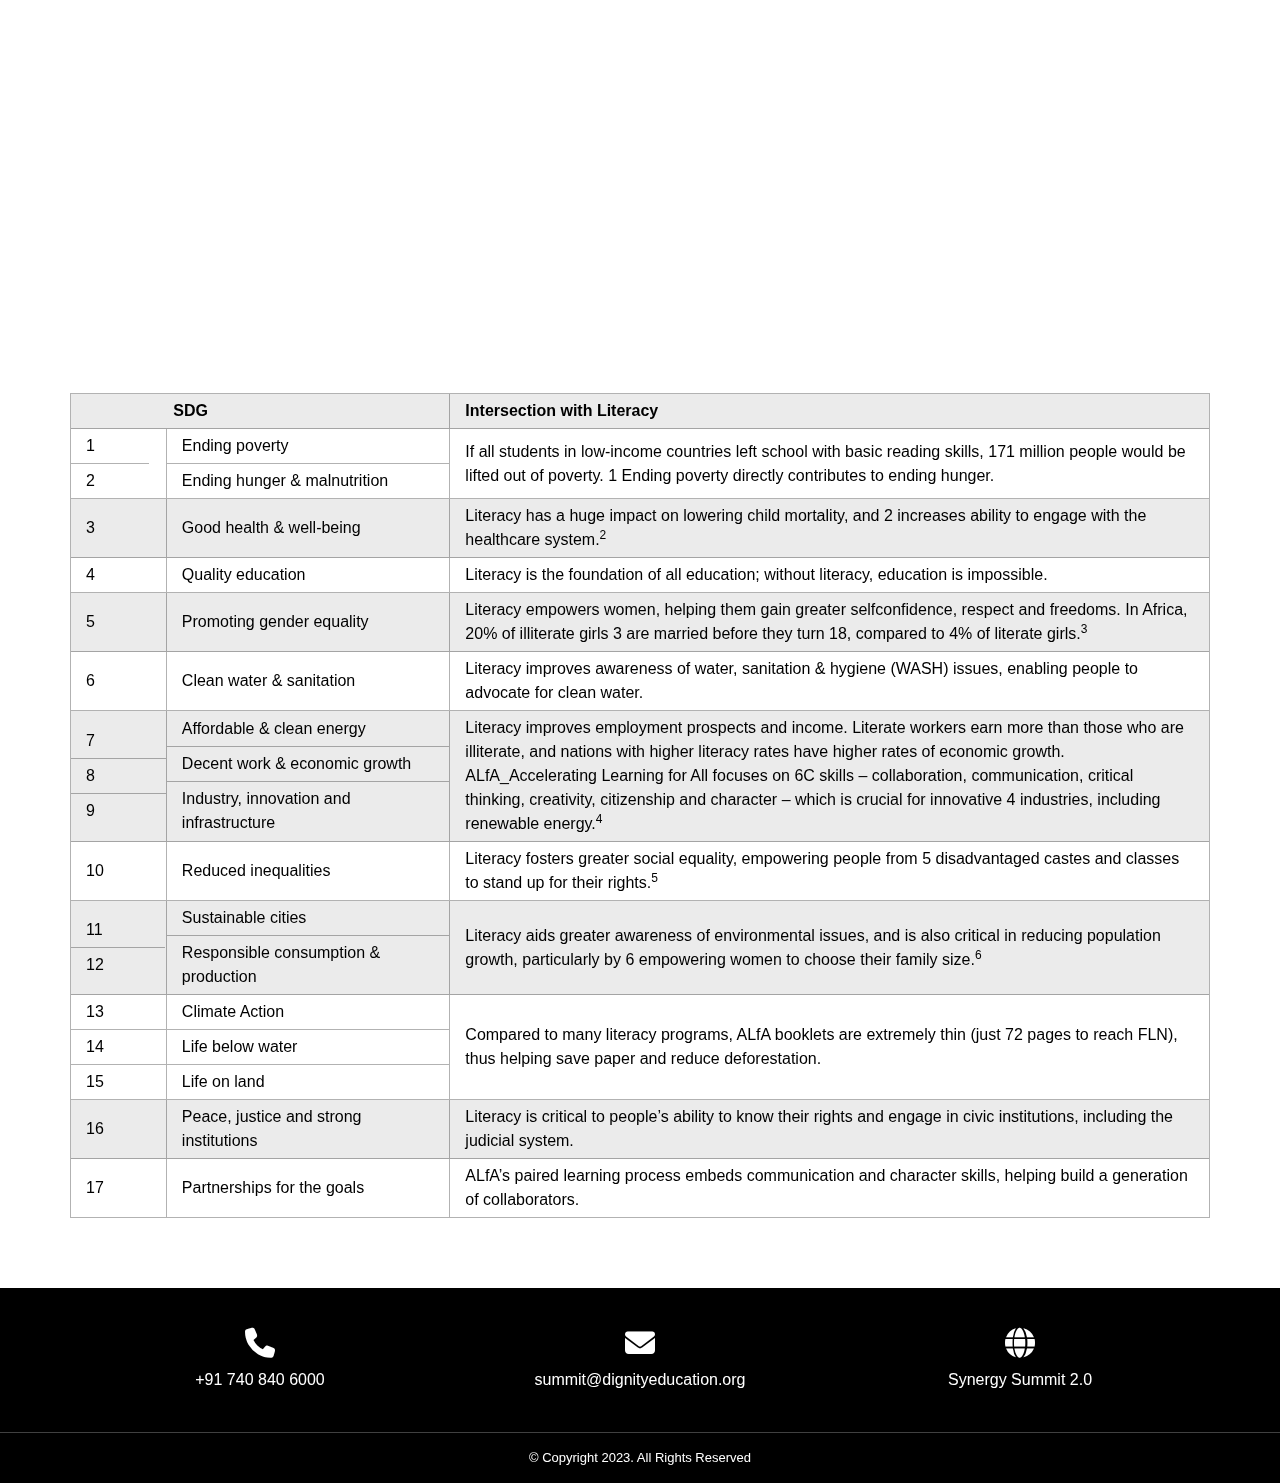
<file: sdgs.html>
<!DOCTYPE html>
<html lang="en">

<head>
    <meta charset="UTF-8">
    <meta name="viewport" content="width=device-width, initial-scale=1.0">
    <title>Synergy Summit 3.0 | ACCELERATING FLN : Making India 100% NIPUN Before the Deadline of 2026/27</title>
    <link rel="stylesheet" href="vendor/css/bootstrap.min.css" />
    <link rel="stylesheet" href="vendor/css/owl.carousel.min.css" />
    <link rel="stylesheet" href="vendor/css/owl.theme.default.css">
    <link rel="icon" href="images/favicon.png" type="image/x-icon">
    <link rel="stylesheet" href="css/style.css" />
    <link rel="stylesheet" href="vendor/css/jquery-ui.min.css">
    <link rel="stylesheet" href="vendor/css/jquery-ui.theme.min.css">
    <link rel="stylesheet" href="https://cdnjs.cloudflare.com/ajax/libs/font-awesome/6.4.2/css/all.min.css" />
</head>

<body>

    <header>
        <nav id="navbar_top" class="navbar navbar-expand-lg">
            <div class="container">
                <a class="navbar-brand" href="index.html">
                    <img src="images/synergy-logo.png" alt="" class="img-fluid">
                </a>
                <button class="navbar-toggler" type="button" data-bs-toggle="collapse" data-bs-target="#main_nav"
                    aria-expanded="false" aria-label="Toggle navigation">
                    <i class="fa-solid fa-bars"></i>
                </button>
                <div class="collapse navbar-collapse" id="main_nav">


                    <ul class="navbar-nav ms-auto">
                        <li class="nav-item">
                            <a href="#about" class="nav-link">About</a>
                        </li>
                        <li class="nav-item"><a class="nav-link" href="#threads">Threads</a></li>
                        <li class="nav-item"><a class="nav-link" href="#program">Program Structure</a></li>
                        <li class="nav-item"><a class="nav-link" href="#past-speakers">Past Speakers</a>
                        </li>
                        <li class="nav-item"><a class="nav-link" href="#committee">Committee</a></li>
                        <li class="nav-item dropdown">
                            <a class="nav-link dropdown-toggle" href="#" id="navbarDropdown" role="button" data-bs-toggle="dropdown" aria-expanded="false">
                                Past Summits
                            </a>
                            <ul class="dropdown-menu" aria-labelledby="navbarDropdown">
                              <li>
                                <a class="dropdown-item" href="Synergy-Summit-1.0" target="_blank">Synergy Summit 1.0 <span>(2022)</span></a>
                              </li>
                              <li>
                                <a class="dropdown-item" href="Synergy-Summit-2.0" target="_blank">Synergy Summit 2.0 <span>(2023)</span></a>
                              </li>
                            </ul>
                          </li>
                        <li class="nav-item"><a class="nav-link global-btn-one" href="https://dignityeducation.org/synergysummit/Register.aspx"
                                target="_blank">
                                register now
                            </a></li>
                    </ul>

                </div>
            </div>
        </nav>
    </header>
   <main>
    <section class="pageBanner">
        <div class="container">
            <h1 class="text-center">Literacy: Foundation for Achieving SDG<span class="text-lowercase">s</span></h1>
        </div>
    </section>
    <div class="about p-top">
        <div class="container sdg-table">
            <div class="row">
                <div class="col-1"></div>
                <div class="col-3" style="border-left: none;"><strong>SDG</strong></div>
                <div class="col-8"><strong>Intersection with Literacy</strong></div>
            </div>
            <div class="row">
                <div class="col-1">
                    <div class="row">
                        <div class="col-12">1</div>
                        <div class="col-12">2</div>
                    </div>
                </div>
                <div class="col-3">
                    <div class="row">
                        <div class="col-12">Ending poverty</div>
                        <div class="col-12">Ending hunger &amp;
                            malnutrition</div>
                    </div>
                </div>
                <div class="col-8">If all students in low-income countries left school with basic reading skills, 171 million people would be lifted out of poverty. 1 Ending poverty directly contributes to ending hunger.</div>
            </div>
            <div class="row">
                <div class="col-1">
                    <div class="row">
                        <div class="col-12">3</div>
                    </div>
                </div>
                <div class="col-3">
                    <div class="row">
                        <div class="col-12">Good health &amp;
                            well-being</div>
                    </div>
                </div>
                <div class="col-8">Literacy has a huge impact on lowering child mortality, and
                    2
                    increases ability to engage with the healthcare system.<sup>2</sup></div>
            </div>
            <div class="row">
                <div class="col-1">
                    <div class="row">
                        <div class="col-12">4</div>
                    </div>
                </div>
                <div class="col-3">
                    <div class="row">
                        <div class="col-12">Quality education</div>
                    </div>
                </div>
                <div class="col-8">Literacy is the foundation of all education; without literacy,
                    education is impossible.</div>
            </div>
            <div class="row">
                <div class="col-1">
                    <div class="row">
                        <div class="col-12">5</div>
                    </div>
                </div>
                <div class="col-3">
                    <div class="row">
                        <div class="col-12">Promoting gender
                            equality
                            </div>
                    </div>
                </div>
                <div class="col-8">Literacy empowers women, helping them gain greater selfconfidence, respect and freedoms. In Africa, 20% of illiterate girls
                    3 are married before they turn 18, compared to 4% of literate girls.<sup>3</sup></div>
            </div>
            <div class="row">
                <div class="col-1">
                    <div class="row">
                        <div class="col-12">6</div>
                    </div>
                </div>
                <div class="col-3">
                    <div class="row">
                        <div class="col-12">Clean water &amp;
                            sanitation</div>
                    </div>
                </div>
                <div class="col-8">Literacy improves awareness of water, sanitation &amp; hygiene
                    (WASH) issues, enabling people to advocate for clean water.</div>
            </div>
            <div class="row">
                <div class="col-1">
                    <div class="row">
                        <div class="col-12">7</div>
                        <div class="col-12">8</div>
                        <div class="col-12">9</div>
                    </div>
                </div>
                <div class="col-3">
                    <div class="row">
                        <div class="col-12">Affordable &amp; clean
                            energy</div>
                        <div class="col-12">Decent work &amp;
                            economic growth</div>
                            <div class="col-12">Industry, innovation
                                and infrastructure</div>
                    </div>
                </div>
                <div class="col-8">Literacy improves employment prospects and income. Literate
                    workers earn more than those who are illiterate, and nations with
                    higher literacy rates have higher rates of economic growth.
                    ALfA_Accelerating Learning for All focuses on 6C skills –
                    collaboration, communication, critical thinking, creativity,
                    citizenship and character – which is crucial for innovative
                    4
                    industries, including renewable energy.<sup>4</sup></div>
            </div>
            <div class="row">
                <div class="col-1">
                    <div class="row">
                        <div class="col-12">10</div>
                    </div>
                </div>
                <div class="col-3">
                    <div class="row">
                        <div class="col-12">Reduced
                            inequalities</div>
                    </div>
                </div>
                <div class="col-8">Literacy fosters greater social equality, empowering people from
                    5 disadvantaged castes and classes to stand up for their rights.<sup>5</sup></div>
            </div>
            <div class="row">
                <div class="col-1">
                    <div class="row">
                        <div class="col-12">11</div>
                        <div class="col-12">12</div>
                    </div>
                </div>
                <div class="col-3">
                    <div class="row">
                        <div class="col-12">Sustainable cities</div>
                        <div class="col-12">Responsible
                            consumption &amp;
                            production</div>
                    </div>
                </div>
                <div class="col-8">Literacy aids greater awareness of environmental issues, and is
                    also critical in reducing population growth, particularly by
                    6
                    empowering women to choose their family size.<sup>6</sup></div>
            </div>
            <div class="row">
                <div class="col-1">
                    <div class="row">
                        <div class="col-12">13</div>
                        <div class="col-12">14</div>
                        <div class="col-12">15</div>
                    </div>
                </div>
                <div class="col-3">
                    <div class="row">
                        <div class="col-12">Climate Action</div>
                        <div class="col-12">Life below water</div>
                            <div class="col-12">Life on land</div>
                    </div>
                </div>
                <div class="col-8">Compared to many literacy programs, ALfA booklets are extremely
                    thin (just 72 pages to reach FLN), thus helping save paper and
                    reduce deforestation.</div>
            </div>
            <div class="row">
                <div class="col-1">
                    <div class="row">
                        <div class="col-12">16</div>
                    </div>
                </div>
                <div class="col-3">
                    <div class="row">
                        <div class="col-12">Peace, justice and
                            strong institutions</div>
                    </div>
                </div>
                <div class="col-8">Literacy is critical to people’s ability to know their rights and
                    engage in civic institutions, including the judicial system.</div>
            </div>
            <div class="row">
                <div class="col-1">
                    <div class="row">
                        <div class="col-12">17</div>
                    </div>
                </div>
                <div class="col-3">
                    <div class="row">
                        <div class="col-12">Partnerships for
                            the goals</div>
                    </div>
                </div>
                <div class="col-8">ALfA’s paired learning process embeds communication and
                    character skills, helping build a generation of collaborators.</div>
            </div>
        </div>
    </div>
   </main>
    <footer class="mt-top">
        <div class="container">
            <div class="row">
                <div class="col-md-4">
                    <div class="footer-widgets">
                        <p><i class="fa-solid fa-phone"></i> <a href="tel:+91 740 840 6000">+91 740 840 6000</a></p>
                    </div>
                </div>
                <div class="col-md-4">
                    <div class="footer-widgets">
                        <p><i class="fa-solid fa-envelope"></i> <a href="mailto:summit@dignityeducation.org">summit@dignityeducation.org</a></p>
                    </div>
                </div>
                <div class="col-md-4">
                    <div class="footer-widgets">
                        <p><i class="fa-solid fa-globe"></i> <a href="https://dignityeducation.org/synergysummit/" target="_blank">Synergy Summit 2.0</a></p>
                    </div>
                </div>
            </div>
        </div>
    </footer>
    <div class="copyright">
        <div class="container">
            <p class="text-white">© Copyright 2023. All Rights Reserved</p>
        </div>
    </div>

    <script src="vendor/js/jquery.min.js"></script>
    <script src="vendor/js/bootstrap.bundle.min.js"></script>
    <script src="vendor/js/owl.carousel.min.js"></script>
    <script src="vendor/js/jquery-ui.min.js"></script>
    <script src="js/main.js"></script>
</body>

</html>
</file>
<file: css/style.css>
@keyframes ripple {
  0% {
    transform: scale(1); }
  75% {
    transform: scale(1.45);
    opacity: 1; }
  100% {
    transform: scale(1.75);
    opacity: 0; } }

@keyframes bounce {
  20%, 53%, 80%, 0%, 100% {
    animation-timing-function: cubic-bezier(0.215, 0.61, 0.355, 1);
    transform: translate3d(0, 0, 0); }
  40%, 43% {
    animation-timing-function: cubic-bezier(0.755, 0.05, 0.855, 0.06);
    transform: translate3d(0, -30px, 0); }
  70% {
    animation-timing-function: cubic-bezier(0.755, 0.05, 0.855, 0.06);
    transform: translate3d(0, -15px, 0); }
  90% {
    transform: translate3d(0, -4px, 0); } }

@keyframes btnbounce {
  0%, 20%, 50%, 80%, 100% {
    transform: translateY(0); }
  40% {
    transform: translateY(-10px); }
  60% {
    transform: translateY(-5px); } }

* {
  margin: 0;
  padding: 0;
  box-sizing: border-box; }

html {
  font-size: 62.5%; }

html, body {
  scroll-behavior: smooth; }

a {
  text-decoration: none; }

ul {
  list-style: none;
  margin-left: 0;
  padding-bottom: 0; }

@font-face {
  font-family: 'Exo Bold';
  src: url("../fonts/exo/Exo-ExtraBold.ttf") format("truetype");
  /* Add more src lines for different file formats if necessary */
  font-weight: normal;
  font-style: normal; }

@font-face {
  font-family: 'Exo Regular';
  src: url("../fonts/exo/Exo-Regular.ttf") format("truetype");
  /* Add more src lines for different file formats if necessary */
  font-weight: normal;
  font-style: normal; }

@font-face {
  font-family: 'Exo Thin';
  src: url("../fonts/exo/Exo-Thin.ttf") format("truetype");
  /* Add more src lines for different file formats if necessary */
  font-weight: normal;
  font-style: normal; }

body {
  font-family: 'Poppins', sans-serif;
  font-weight: 500;
  font-size: 16px;
  color: #000; }
  @media only screen and (max-width: 992px) {
    body {
      font-size: 14px; } }

h1,
h2,
h3,
h4,
h5,
h6 {
  font-family: "Exo Bold", sans-serif; }

.heading-hero-primary {
  font-size: 85px;
  color: #ffffff;
  line-height: 1.35; }
  @media screen and (min-width: 1399.9px) {
    .heading-hero-primary {
      font-size: 67px; } }
  @media screen and (min-width: 992.1px) and (max-width: 1199.9px) {
    .heading-hero-primary {
      font-size: 48px; } }
  @media only screen and (max-width: 992px) {
    .heading-hero-primary {
      font-size: 36px; } }
  @media only screen and (max-width: 768px) {
    .heading-hero-primary {
      font-size: 36px;
      text-align: center;
      display: inline-block;
      margin-left: auto;
      margin-right: auto; } }
  @media only screen and (max-width: 575px) {
    .heading-hero-primary {
      font-size: 36px; } }
  @media screen and (max-width: 300px) {
    .heading-hero-primary {
      font-size: 26px; } }

.heading-hero-secondary {
  font-size: 48px;
  text-transform: uppercase;
  color: #ffffff; }
  .heading-hero-secondary small {
    font-family: "Exo Thin", sans-serif;
    font-size: 55%;
    letter-spacing: 1px; }
  @media only screen and (max-width: 992px) {
    .heading-hero-secondary {
      font-size: 36px; } }
  @media only screen and (max-width: 768px) {
    .heading-hero-secondary {
      font-size: 30px; } }
  @media only screen and (max-width: 575px) {
    .heading-hero-secondary {
      font-size: 24px; } }

.heading-hero-tertiary {
  font-size: 28px;
  font-weight: 700;
  stroke: #000;
  text-shadow: 0px 0px 10px rgba(0, 0, 0, 0.3);
  color: #ffffff;
  display: inline-block;
  line-height: 0.85; }
  .heading-hero-tertiary small {
    font-family: "Exo Thin", sans-serif;
    font-size: 55%;
    letter-spacing: 1px; }
  @media only screen and (max-width: 992px) {
    .heading-hero-tertiary {
      font-size: 36px; } }
  @media only screen and (max-width: 768px) {
    .heading-hero-tertiary {
      font-size: 30px; } }
  @media only screen and (max-width: 575px) {
    .heading-hero-tertiary {
      font-size: 24px; } }

.heading-primary {
  line-height: 1.25em;
  text-align: center;
  margin-bottom: 50px;
  text-transform: uppercase;
  font-size: 60px;
  font-weight: 700;
  color: #000; }
  @media only screen and (max-width: 992px) {
    .heading-primary {
      margin-bottom: 40px;
      font-size: 36px; } }
  @media only screen and (max-width: 768px) {
    .heading-primary {
      margin-bottom: 30px;
      font-size: 30px; } }
  @media only screen and (max-width: 575px) {
    .heading-primary {
      margin-bottom: 30px;
      font-size: 24px; } }

.heading-secondary {
  line-height: 1.25em;
  margin-bottom: 0;
  font-size: 18px;
  font-weight: 600;
  color: rgba(0, 0, 0, 0.7); }

.heading-tertiary {
  line-height: 1.25em;
  margin-bottom: 20px;
  text-transform: capitalize;
  font-size: 20px;
  font-weight: 700;
  color: #19649c; }
  @media only screen and (max-width: 992px) {
    .heading-tertiary {
      margin-bottom: 20px;
      font-size: 20px; } }
  @media only screen and (max-width: 768px) {
    .heading-tertiary {
      margin-bottom: 20px;
      font-size: 20px; } }
  @media only screen and (max-width: 575px) {
    .heading-tertiary {
      margin-bottom: 20px;
      font-size: 18px; } }

.content-para p,
.content-para li {
  font-size: 16px;
  line-height: 30px;
  font-weight: normal; }
  .content-para p:last-child,
  .content-para li:last-child {
    margin-bottom: 0; }
  @media only screen and (max-width: 992px) {
    .content-para p,
    .content-para li {
      font-size: 14px;
      line-height: 1.7; } }

.mb-bottom {
  margin-bottom: 7rem; }
  @media only screen and (max-width: 992px) {
    .mb-bottom {
      margin-bottom: 5rem; } }
  @media only screen and (max-width: 768px) {
    .mb-bottom {
      margin-bottom: 3rem; } }

.mt-top {
  margin-top: 7rem; }
  @media only screen and (max-width: 992px) {
    .mt-top {
      margin-top: 5rem; } }
  @media only screen and (max-width: 768px) {
    .mt-top {
      margin-top: 3rem; } }

.p-bottom {
  padding-bottom: 7rem; }
  @media only screen and (max-width: 992px) {
    .p-bottom {
      padding-bottom: 5rem; } }
  @media only screen and (max-width: 768px) {
    .p-bottom {
      padding-bottom: 3rem; } }

.p-top {
  padding-top: 7rem; }
  @media only screen and (max-width: 992px) {
    .p-top {
      padding-top: 5rem; } }
  @media only screen and (max-width: 768px) {
    .p-top {
      padding-top: 3rem; } }

.space-one {
  height: 40px; }

.space-two {
  height: 70px; }
  @media only screen and (max-width: 992px) {
    .space-two {
      height: 50px; } }
  @media only screen and (max-width: 768px) {
    .space-two {
      height: 40px; } }

@media screen and (max-width: 575px) {
  .primary-list {
    padding: 0;
    margin-left: 4rem; } }

.primary-list li {
  position: relative; }
  .primary-list li:not(:last-child) {
    padding-bottom: 1rem; }
  .primary-list li:before {
    content: "";
    background-image: url("../images/primary-list-01.png");
    background-size: cover;
    position: absolute;
    top: 15px;
    left: -30px;
    width: 20px;
    height: 20px;
    transform: translateY(-50%); }

.inner-hero-section {
  position: relative;
  min-height: 500px;
  display: flex;
  align-items: center;
  justify-content: center;
  background-size: cover;
  background-position: 100% 36%;
  background-repeat: no-repeat; }
  .inner-hero-section.result {
    background-position: 100% 24%; }
  .inner-hero-section::before {
    content: "";
    background: #000;
    opacity: 0;
    position: absolute;
    top: 0;
    left: 0;
    width: 100%;
    height: 100%;
    transition: all 0.5s; }
  .inner-hero-section:hover::before {
    opacity: 0; }
  .inner-hero-section .container {
    position: relative; }

.inner-hero-section-two {
  position: relative;
  background-size: cover;
  background-position: top;
  background-repeat: no-repeat; }
  .inner-hero-section-two::before {
    content: "";
    background: #000;
    opacity: 0.7;
    position: absolute;
    top: 0;
    left: 0;
    width: 100%;
    height: 100%; }
  .inner-hero-section-two .container {
    position: relative; }

.blockquote {
  padding: 1.5rem 3rem;
  font-size: 20px;
  border-radius: 0 0 0 0;
  border-left: 4px solid #ffffff;
  color: white;
  display: flex;
  flex-direction: column; }
  .blockquote em {
    font-size: 1.6rem;
    text-align: right; }
  .blockquote strong {
    display: block;
    margin-top: 2rem; }

.owl-nav {
  display: flex;
  justify-content: flex-end;
  gap: 5px; }
  .owl-nav button {
    background: #000 !important;
    height: 4.5rem;
    width: 4.5rem;
    transition: all 0.4s; }
    .owl-nav button:hover {
      background: black; }
    .owl-nav button i {
      color: white; }

.owl-dots .owl-dot span {
  background: rgba(252, 208, 0, 0.3) !important;
  margin: 5px 3px !important; }

.owl-dots .owl-dot.active span {
  background: #f2c800 !important; }

.cutsom-shape-one {
  transform: rotate(180deg);
  bottom: -1px;
  overflow: hidden;
  position: absolute;
  left: 0;
  width: 100%;
  line-height: 0;
  direction: ltr; }
  .cutsom-shape-one__fill {
    fill: #000;
    transform-origin: center;
    transform: rotateY(0deg); }
  .cutsom-shape-one svg {
    display: block;
    width: calc(100% + 1.3px);
    height: 134px;
    position: relative;
    left: 50%;
    transform: translateX(-50%);
    z-index: -1; }

.cutsom-shape-two {
  bottom: -1px;
  overflow: hidden;
  position: absolute;
  left: 0;
  width: 100%;
  line-height: 0;
  direction: ltr; }
  .cutsom-shape-two__fill {
    fill: #ffffff;
    transform-origin: center;
    transform: rotateY(0deg); }
  .cutsom-shape-two svg {
    display: block;
    width: calc(100% + 1.3px);
    position: relative;
    left: 50%;
    transform: translateX(-50%); }

.custom-shape-three {
  top: -1px;
  overflow: hidden;
  position: absolute;
  left: 0;
  width: 100%;
  line-height: 0;
  direction: ltr; }
  .custom-shape-three__fill {
    fill: #ffffff;
    transform-origin: center;
    transform: rotateY(0deg); }
  .custom-shape-three svg {
    display: block;
    width: calc(100% + 1.3px);
    position: relative;
    left: 50%;
    height: 152px;
    transform: translateX(-50%); }

.custom-shape-four {
  bottom: -1px;
  overflow: hidden;
  position: absolute;
  left: 0;
  width: 100%;
  line-height: 0;
  direction: ltr; }
  .custom-shape-four__fill {
    fill: #ffffff;
    transform-origin: center;
    transform: rotateY(0deg); }
  .custom-shape-four svg {
    display: block;
    width: calc(100% + 1.3px);
    position: relative;
    left: 50%;
    height: 79px;
    transform: translateX(-50%); }

.ring-border {
  margin: 7rem auto;
  background: #fff;
  height: 5px;
  width: 75%;
  position: relative; }
  .ring-border::before, .ring-border::after {
    content: "";
    background: transparent;
    border: 5px solid white;
    width: 2rem;
    height: 2rem;
    border-radius: 100%;
    position: absolute;
    top: 50%;
    transform: translateY(-50%); }
  .ring-border::before {
    left: -2rem; }
  .ring-border::after {
    right: -2rem; }

.global-btn-one {
  font-size: 17px;
  padding: 10px 24px !important;
  line-height: 1;
  text-transform: capitalize;
  border: 1.9px solid #fcd000;
  color: #fcd000;
  transition: 0.4s ease; }
  .global-btn-one:hover {
    color: #000;
    background: #fcd000 !important; }

.global-btn-two {
  font-size: 17px;
  padding: 10px 24px;
  line-height: 1;
  text-transform: capitalize;
  border: 1.9px solid #fcd000 !important;
  background: #fcd000;
  color: #000;
  transition: 0.4s ease; }
  .global-btn-two:hover {
    color: #fcd000;
    background: transparent;
    border-color: #fcd000 !important; }

.global-btn-three {
  font-size: 17px;
  padding: 10px 24px;
  line-height: 1;
  text-transform: capitalize;
  border: 1.9px solid #000 !important;
  background: transparent;
  color: #000;
  transition: 0.4s ease;
  display: block;
  margin: auto;
  width: fit-content; }
  .global-btn-three:hover {
    color: #000;
    background: #fcd000;
    border-color: #fcd000 !important; }

.global-btn-five {
  font-size: 17px;
  padding: 10px 24px;
  line-height: 1;
  text-transform: capitalize;
  border: 1.9px solid #ffffff !important;
  background: transparent;
  color: #ffffff;
  transition: 0.4s ease; }
  .global-btn-five:hover {
    color: #000;
    background: #ffffff;
    border-color: #ffffff !important; }

footer {
  background: #000;
  padding: 4rem 0;
  position: relative; }
  @media only screen and (max-width: 768px) {
    footer .row {
      row-gap: 1.5rem; } }
  footer::before {
    content: "";
    background-image: url(../images/footer-09.png);
    mix-blend-mode: overlay;
    position: absolute;
    left: 0;
    top: 0;
    width: 100%;
    height: 100%;
    background-size: cover;
    background-repeat: no-repeat;
    opacity: 0.09; }
  footer .container {
    position: relative; }
    footer .container .footer-widgets p {
      text-align: center;
      margin-bottom: 0;
      color: #ffffff; }
      footer .container .footer-widgets p i {
        display: block;
        font-size: 3rem;
        margin-bottom: 1rem; }
      footer .container .footer-widgets p a {
        color: #ffffff;
        transition: 0.4s ease; }
        footer .container .footer-widgets p a:hover {
          color: rgba(255, 255, 255, 0.7); }

.copyright {
  background: #000;
  border-top: 1px solid rgba(255, 255, 255, 0.25); }
  .copyright p {
    text-align: center;
    margin-bottom: 0;
    padding: 15px;
    font-size: 13px;
    font-weight: 400; }

.navbar {
  position: fixed;
  top: 0;
  background: transparent;
  width: 100%;
  left: 0;
  z-index: 9;
  opacity: 0;
  visibility: hidden;
  cursor: none; }
  @media screen and (max-width: 991.9px) {
    .navbar {
      position: fixed;
      z-index: 1050; }
      .navbar .navbar-collapse {
        position: fixed;
        top: 9rem;
        background: #000;
        height: calc(100vh);
        box-shadow: rgba(0, 0, 0, 0.25) 0px 25px 50px -12px;
        width: 28rem;
        transform: translateX(-100%);
        left: 0;
        padding: 20px;
        overflow: hidden; } }
    @media screen and (max-width: 991.9px) and (max-width: 29rem) {
      .navbar .navbar-collapse {
        width: 80%; } }
  @media screen and (max-width: 991.9px) {
        .navbar .navbar-collapse.show {
          transform: translateX(0); }
        .navbar .navbar-collapse .navbar-nav {
          overflow: auto;
          height: 100%; } }
  .navbar .navbar-toggler {
    padding: 0;
    border: none; }
  .navbar .navbar-brand img {
    width: 15rem;
    margin: 5px 0; }
  .navbar i.fa-solid.fa-bars {
    font-size: 2rem;
    color: #ffffff; }
  .navbar .navbar-toggler:focus {
    border: none !important;
    box-shadow: none; }
  .navbar .navbar-nav .nav-item:not(:last-child) {
    padding-right: 2rem;
    margin-top: 0.5rem; }
    @media screen and (max-width: 991.9px) {
      .navbar .navbar-nav .nav-item:not(:last-child) {
        border-bottom: 1px solid rgba(255, 255, 255, 0.5);
        margin-bottom: 1rem;
        padding-bottom: 1rem; } }
  .navbar .navbar-nav .nav-item a {
    font-weight: 500;
    color: #ffffff;
    font-size: 15px; }
  .navbar .navbar-nav .nav-item .global-btn-one:hover {
    color: black !important;
    background-color: #fcd000 !important;
    border-color: #fcd000; }
  .navbar.fixed-top {
    top: -40px;
    transform: translateY(40px);
    transition: transform .3s;
    background: #000;
    position: fixed !important;
    opacity: 1;
    visibility: visible;
    cursor: auto; }
    .navbar.fixed-top .nav-link {
      color: #ffffff !important; }
  @media screen and (min-width: 991.9px) {
    .navbar a.navbar-brand.for-mobile {
      display: none; } }

ul.dropdown-menu {
  background: #000;
  border-top: 4px solid #fff;
  top: calc(100% + 1rem) !important; }
  ul.dropdown-menu li {
    padding: 1rem 0; }
    ul.dropdown-menu li a:hover, ul.dropdown-menu li a:focus {
      background: black; }
    ul.dropdown-menu li span {
      font-weight: 300;
      font-size: 12px; }
    ul.dropdown-menu li:not(:last-child) {
      border-bottom: 1px solid rgba(255, 255, 255, 0.25); }

.hero-section {
  min-height: 77.6rem;
  background-image: url(../images/cover-landing.jpg);
  position: relative;
  background-size: cover;
  background-repeat: no-repeat;
  background-position: center center; }
  .hero-section::before {
    content: "";
    background-image: linear-gradient(90deg, #000000 0%, #00000075 69%);
    opacity: 0.76;
    position: absolute;
    top: 0;
    left: 0;
    width: 100%;
    height: 100%; }
  .hero-section .hero-link-wrapper {
    margin-top: 3rem;
    display: flex;
    align-items: center;
    gap: 0.8rem; }
    @media only screen and (max-width: 575px) {
      .hero-section .hero-link-wrapper {
        flex-direction: column;
        gap: 1.5rem; } }
    .hero-section .hero-link-wrapper .global-btn-two {
      animation: btnbounce 2s infinite; }
  .hero-section .container {
    position: relative; }
    .hero-section .container .hero-content {
      padding-top: 13rem; }
      @media only screen and (max-width: 575px) {
        .hero-section .container .hero-content {
          text-align: center; } }
      .hero-section .container .hero-content h6 {
        margin: 2rem 0 3rem 0;
        display: inline-block;
        color: #ffffff;
        font-size: 36px;
        font-family: "Exo Regular", sans-serif;
        border-top: 1px solid #ffffff;
        border-bottom: 1px solid #ffffff;
        padding: 8px 15px; }
        @media only screen and (max-width: 575px) {
          .hero-section .container .hero-content h6 {
            color: black;
            font-weight: 700;
            font-size: 16px;
            background: white;
            margin: 1rem 0 2rem; } }
      .hero-section .container .hero-content .hero-head-wrapper {
        display: block;
        background-image: linear-gradient(90deg, #38A1D6 70%, transparent 88%);
        padding: 20px 70px 15px 10px;
        position: relative; }
        @media only screen and (max-width: 575px) {
          .hero-section .container .hero-content .hero-head-wrapper {
            background-image: none;
            background: #38a1d6;
            padding: 15px; }
            .hero-section .container .hero-content .hero-head-wrapper::before {
              content: none !important; } }
        @media only screen and (min-width: 768.1px) {
          .hero-section .container .hero-content .hero-head-wrapper {
            width: 55rem; } }
        .hero-section .container .hero-content .hero-head-wrapper::before {
          content: "";
          background: #38A1D6;
          width: 100%;
          height: 100%;
          position: absolute;
          top: 0;
          left: -99%; }

.welcome-section {
  background: #000;
  position: relative; }
  .welcome-section .global-btn-one {
    color: white; }
    .welcome-section .global-btn-one:hover {
      color: black; }
  .welcome-section .sun-list {
    margin-top: 2rem; }
    .welcome-section .sun-list li {
      color: white;
      font-size: 14px;
      font-style: oblique;
      position: relative;
      text-align: center; }
      .welcome-section .sun-list li:not(:last-child) {
        padding-bottom: 6px; }
  @media only screen and (max-width: 992px) {
    .welcome-section .row {
      flex-direction: column-reverse; } }
  .welcome-section .link-wrapper {
    text-align: center;
    margin-top: 7rem; }
  .welcome-section table {
    border: 1px solid #ffffff;
    border-bottom: none;
    margin-top: 2rem; }
    @media only screen and (max-width: 992px) {
      .welcome-section table {
        margin-bottom: 2rem; } }
    .welcome-section table td {
      color: #ffffff !important;
      font-size: 12px; }
  @media only screen and (min-width: 992.1px) {
    .welcome-section .content-para {
      position: sticky;
      top: 10rem; } }
  @media screen and (max-width: 992px) and (min-width: 250px) {
    .welcome-section .img-wrapper {
      width: 24rem;
      margin: auto; } }
  .welcome-section .img-wrapper img {
    border-radius: 100%;
    border: 2px solid #fff;
    background: #fff;
    aspect-ratio: 1;
    object-fit: cover;
    object-position: 100% 2%; }

.about {
  position: relative; }
  .about .description {
    font-size: 16px;
    line-height: 30px;
    font-weight: normal; }
    .about .description:last-child {
      margin-bottom: 0; }
  .about .service-item {
    position: relative;
    padding-top: 40px; }
    .about .service-item::before {
      content: "";
      position: absolute;
      top: 0;
      left: 0;
      right: 0;
      height: 2px;
      background-image: linear-gradient(90deg, #38A1D6 7.5%, rgba(252, 208, 0, 0.1) 7.5%); }
    .about .service-item:hover h4 {
      color: #38A1D6; }
  .about .icon {
    width: 9rem;
    height: 9rem;
    position: relative;
    margin-right: 50px;
    line-height: 0;
    border-radius: 10px;
    flex-shrink: 0;
    z-index: 0; }
    .about .icon.sdg-5 {
      background: #ff6f63; }
      .about .icon.sdg-5::before {
        background: rgba(255, 111, 99, 0.3); }
    .about .icon.sdg-1 {
      background: #ff183c; }
      .about .icon.sdg-1::before {
        background: rgba(255, 24, 60, 0.3); }
    .about .icon.sdg-3 {
      background: #008325; }
      .about .icon.sdg-3::before {
        background: rgba(0, 131, 37, 0.3); }
    .about .icon.sdg-15 {
      background: #67c956; }
      .about .icon.sdg-15::before {
        background: rgba(103, 201, 86, 0.3); }
    .about .icon.sdg-16 {
      background: #1c74a8; }
      .about .icon.sdg-16::before {
        background: rgba(28, 116, 168, 0.3); }
    .about .icon.sdg-4 {
      background: #b90f1d; }
      .about .icon.sdg-4::before {
        background: rgba(185, 15, 29, 0.3); }
    .about .icon.sdg-9 {
      background: #ff4919; }
      .about .icon.sdg-9::before {
        background: rgba(255, 73, 25, 0.3); }
    .about .icon.sdg-11 {
      background: #ff730d; }
      .about .icon.sdg-11::before {
        background: rgba(255, 115, 13, 0.3); }
    .about .icon.sdg-17 {
      background: #176394; }
      .about .icon.sdg-17::before {
        background: rgba(23, 99, 148, 0.3); }
    .about .icon.sdg-10 {
      background: #eb0570; }
      .about .icon.sdg-10::before {
        background: rgba(235, 5, 112, 0.3); }
    .about .icon.sdg-16 {
      background: #1970a4; }
      .about .icon.sdg-16::before {
        background: rgba(25, 112, 164, 0.3); }
    .about .icon.sdg-6 {
      background: #00d7ed; }
      .about .icon.sdg-6::before {
        background: rgba(0, 215, 237, 0.3); }
    .about .icon::before {
      position: absolute;
      content: "";
      height: 30px;
      width: 30px;
      border-radius: 50px;
      z-index: 1;
      bottom: -15px;
      right: -15px;
      transition: 0.3s;
      mix-blend-mode: color-dodge; }
    .about .icon img {
      max-width: 100%;
      height: auto;
      aspect-ratio: 1;
      object-fit: contain;
      padding: 7px;
      object-position: center; }
  .about h4.title {
    font-weight: 700;
    margin-bottom: 15px;
    font-size: 18px;
    color: #38A1D6;
    transition: 0.4s ease; }
  .about .sdg-table {
    border: 1px solid rgba(0, 0, 0, 0.3); }
    .about .sdg-table > .row {
      border-bottom: 1px solid rgba(0, 0, 0, 0.3); }
      .about .sdg-table > .row:nth-child(odd) {
        background: rgba(0, 0, 0, 0.08); }
      .about .sdg-table > .row:last-child {
        border-bottom: none; }
      .about .sdg-table > .row .col-8 {
        padding: 5px 15px;
        place-content: space-evenly; }
        @media only screen and (max-width: 575px) {
          .about .sdg-table > .row .col-8 {
            width: 58.666667%;
            padding: 5px 8px; } }
      .about .sdg-table > .row .col-1 {
        display: flex;
        align-items: center; }
        @media only screen and (max-width: 575px) {
          .about .sdg-table > .row .col-1 {
            justify-content: center; } }
        .about .sdg-table > .row .col-1 .row .col-12 {
          padding: 5px 15px; }
          @media only screen and (max-width: 575px) {
            .about .sdg-table > .row .col-1 .row .col-12 {
              padding: 5px 8px; } }
          .about .sdg-table > .row .col-1 .row .col-12:not(:last-child) {
            border-bottom: 1px solid rgba(0, 0, 0, 0.3); }
      .about .sdg-table > .row .col-3 {
        display: flex;
        align-items: center;
        border-left: 1px solid rgba(0, 0, 0, 0.3);
        border-right: 1px solid rgba(0, 0, 0, 0.3); }
        @media only screen and (max-width: 575px) {
          .about .sdg-table > .row .col-3 {
            width: 33%; } }
        .about .sdg-table > .row .col-3 .row .col-12 {
          padding: 5px 15px; }
          @media only screen and (max-width: 575px) {
            .about .sdg-table > .row .col-3 .row .col-12 {
              padding: 5px 8px; } }
          .about .sdg-table > .row .col-3 .row .col-12:not(:last-child) {
            border-bottom: 1px solid rgba(0, 0, 0, 0.3); }
  .about .content-para {
    margin-bottom: 3rem;
    transition: 0.4s ease; }
    .about .content-para li::before {
      filter: brightness(0); }
  .about .sdg-link {
    color: #38A1D6;
    font-weight: 700;
    font-size: initial;
    transition: all 0.3s; }
    .about .sdg-link:hover {
      color: #fcd000; }

.threads-area {
  background: black;
  position: relative; }
  @media only screen and (min-width: 992.1px) {
    .threads-area .heading-primary {
      margin-bottom: 3rem; } }
  .threads-area .bouncing-ball {
    position: absolute;
    width: 7rem;
    height: 7rem;
    top: 4.523%;
    z-index: 4;
    right: 4%;
    animation: 8s cubic-bezier(0.895, 0.03, 0.685, 0.22) 0s infinite alternate none running bounce; }
    @media only screen and (max-width: 768px) {
      .threads-area .bouncing-ball {
        display: none; } }
  .threads-area .bouncing-ring {
    position: absolute;
    width: 7rem;
    height: 7rem;
    top: 10%;
    z-index: 4;
    right: 15%;
    animation: 11s cubic-bezier(0.895, 0.03, 0.685, 0.22) 0s infinite alternate none running bounce; }
    @media only screen and (max-width: 768px) {
      .threads-area .bouncing-ring {
        display: none; } }
  .threads-area .bouncing-triangle {
    position: absolute;
    width: 7rem;
    height: 7rem;
    top: 16%;
    z-index: 4;
    right: 5%;
    transform: translate3d(-18.325px, -4.559px, 0px) rotateX(32.121deg) rotateY(29.826deg) rotateZ(0deg) scaleX(1) scaleY(1) scaleZ(1) skew(23deg, 19deg); }
    @media only screen and (max-width: 768px) {
      .threads-area .bouncing-triangle {
        display: none; } }
  .threads-area * {
    color: white; }
  .threads-area .accordion ul {
    border-top: 1px solid white;
    padding-top: 2rem; }
  .threads-area .accordion .accordion-item {
    background: transparent; }
  .threads-area .accordion .accordion-button {
    background: transparent;
    line-height: 1.25em;
    margin-bottom: 20px;
    text-transform: capitalize;
    font-weight: 700;
    margin-bottom: 0;
    flex-direction: column;
    align-items: flex-start;
    font-size: 20px;
    padding: 20px 15px;
    position: relative; }
    @media only screen and (max-width: 992px) {
      .threads-area .accordion .accordion-button {
        font-size: 16px; } }
    .threads-area .accordion .accordion-button:not(.collapsed) {
      color: white;
      box-shadow: none !important; }
      .threads-area .accordion .accordion-button:not(.collapsed)::after {
        filter: brightness(50);
        position: absolute;
        right: 20px;
        top: 50%;
        transform: translateY(-50%) rotate(180deg); }
    .threads-area .accordion .accordion-button::after {
      filter: brightness(15);
      position: absolute;
      right: 20px;
      top: 50%;
      transform: translateY(-50%); }
    .threads-area .accordion .accordion-button span {
      display: block;
      font-size: 16px;
      font-family: 'Poppins', sans-serif;
      font-weight: 300;
      font-style: oblique;
      letter-spacing: 0.5px; }
      @media only screen and (max-width: 992px) {
        .threads-area .accordion .accordion-button span {
          font-size: 14px; } }
    .threads-area .accordion .accordion-button:focus {
      border: none;
      box-shadow: none; }
  .threads-area li::before {
    filter: brightness(1) invert(0.2); }

.synergy-awards {
  position: relative; }
  .synergy-awards li::before {
    filter: brightness(0) invert(0); }
  .synergy-awards .award-area {
    position: sticky;
    top: 10rem; }
  .synergy-awards .awards-pic {
    position: relative;
    margin-right: 1rem;
    margin-bottom: 4rem; }
    .synergy-awards .awards-pic .trophy {
      position: absolute;
      right: 0;
      bottom: 0;
      width: 15rem;
      background: white;
      border: 2px solid #38A1D6;
      padding: 20px; }
  .synergy-awards .real-ch-grid {
    display: grid;
    grid-template-columns: repeat(2, 1fr);
    gap: 1rem; }
    @media screen and (max-width: 1200px) and (min-width: 992px) {
      .synergy-awards .real-ch-grid {
        grid-template-columns: repeat(2, 1fr); } }
    @media screen and (max-width: 768px) and (min-width: 575px) {
      .synergy-awards .real-ch-grid {
        grid-template-columns: repeat(2, 1fr); } }
    @media screen and (max-width: 992px) {
      .synergy-awards .real-ch-grid {
        margin-bottom: 2rem; } }
    @media screen and (max-width: 575px) {
      .synergy-awards .real-ch-grid {
        grid-template-columns: repeat(1, 1fr); } }
    @media only screen and (min-width: 575.1px) {
      .synergy-awards .real-ch-grid .real-ch-grid-item:nth-child(2) {
        grid-column: span 2;
        grid-row: 2; } }
    .synergy-awards .real-ch-grid .real-box {
      background: #38A1D6;
      text-align: center;
      padding: 1rem 0;
      width: 100%; }
      .synergy-awards .real-ch-grid .real-box span {
        color: white;
        font-weight: 400;
        font-size: 14px; }
  .synergy-awards ul li:not(:last-child) {
    margin-bottom: 1rem; }

.csr-donor {
  padding: 7rem 0; }
  @media only screen and (max-width: 992px) {
    .csr-donor {
      padding: 5rem 0; } }
  @media only screen and (max-width: 768px) {
    .csr-donor {
      padding: 3rem 0; } }
  @media only screen and (min-width: 768.1px) {
    .csr-donor .sticky {
      position: sticky;
      top: 10rem; } }
  .csr-donor .row {
    row-gap: 1.5rem; }
  .csr-donor .img-wrapper {
    height: 100%; }
    @media only screen and (min-width: 992.1px) {
      .csr-donor .img-wrapper img {
        height: 32rem;
        width: 100%;
        object-fit: cover;
        object-position: top; } }
    @media screen and (min-width: 768px) and (max-width: 992px) {
      .csr-donor .img-wrapper img {
        height: 100%;
        object-fit: cover;
        object-position: center; } }
  .csr-donor .donor-cards {
    border: 1px solid rgba(56, 161, 214, 0.3);
    box-shadow: rgba(0, 0, 0, 0.1) 0px 4px 12px;
    border-radius: 1rem;
    height: 212px;
    margin-bottom: 2rem; }
    .csr-donor .donor-cards .heading-tertiary {
      background: #38a1d6;
      font-size: 1.6rem;
      height: 4rem;
      display: grid;
      place-content: center;
      text-align: center;
      border-radius: 1rem 1rem 0 0;
      margin-bottom: 0; }
    .csr-donor .donor-cards .content-para {
      padding: 2rem 1.5rem;
      font-weight: 600; }

@media screen and (min-width: 768.1px) {
  .alfa-implementation .row.mobile {
    display: none; } }

@media screen and (max-width: 768px) {
  .alfa-implementation .row.desktop {
    display: none; } }

.alfa-implementation ul.nav-pills {
  flex-direction: column; }
  .alfa-implementation ul.nav-pills .nav-item:not(:last-child) {
    border-bottom: 1px solid #ffffff; }
  .alfa-implementation ul.nav-pills .nav-item:first-child .nav-link {
    border-radius: 1rem 1rem 0 0; }
  .alfa-implementation ul.nav-pills .nav-item:last-child .nav-link {
    border-radius: 0 0 1rem 1rem; }
  .alfa-implementation ul.nav-pills .nav-link {
    text-align: left;
    width: 100%;
    background: #38A1D6;
    color: #ffffff;
    padding: 14.5px 10px; }
    .alfa-implementation ul.nav-pills .nav-link p {
      margin-bottom: 0; }
      .alfa-implementation ul.nav-pills .nav-link p strong {
        font-size: 1.5rem;
        font-weight: normal; }
        @media screen and (max-width: 1200px) {
          .alfa-implementation ul.nav-pills .nav-link p strong {
            font-size: 1rem; } }
    .alfa-implementation ul.nav-pills .nav-link.active {
      background: #000; }

.alfa-implementation .partnerGrid {
  display: flex;
  flex-wrap: wrap;
  gap: 15px;
  justify-content: center; }
  @media screen and (min-width: 768.1px) and (max-width: 1199.9px) {
    .alfa-implementation .partnerGrid {
      grid-template-columns: repeat(1, 1fr); } }
  @media screen and (max-width: 768px) {
    .alfa-implementation .partnerGrid {
      grid-template-columns: repeat(3, 1fr);
      gap: 10px;
      display: grid; } }
  .alfa-implementation .partnerGrid .partnerGridItems {
    overflow: hidden;
    border: 3px solid #ffffff;
    outline: 3px solid #000;
    border-radius: 10px; }
    @media screen and (min-width: 768px) {
      .alfa-implementation .partnerGrid .partnerGridItems {
        position: relative;
        flex: 0 0 calc(33.33% - 10px);
        max-width: calc(33.33% - 10px); }
        .alfa-implementation .partnerGrid .partnerGridItems::before {
          content: "";
          background-image: radial-gradient(transparent, rgba(255, 255, 255, 0.25));
          position: absolute;
          top: 0;
          left: 0;
          width: 100%;
          opacity: 0;
          visibility: hidden;
          transition: 0.4s ease;
          height: 100%; } }
    @media screen and (max-width: 576px) {
      .alfa-implementation .partnerGrid .partnerGridItems {
        border: 1px solid #fff;
        outline: 2px solid #fcd000;
        border-radius: 5px; } }
    .alfa-implementation .partnerGrid .partnerGridItems:hover::before {
      opacity: 1;
      visibility: visible;
      z-index: 1; }
    .alfa-implementation .partnerGrid .partnerGridItems:hover img {
      transform: scale(1.2); }
    .alfa-implementation .partnerGrid .partnerGridItems img {
      transition: all 0.5s ease-in; }
      @media only screen and (min-width: 992.1px) {
        .alfa-implementation .partnerGrid .partnerGridItems img {
          object-fit: cover;
          object-position: top;
          height: 273px;
          width: 100%; } }

@media screen and (max-width: 768px) {
  .alfa-implementation .accordion-button {
    background-color: #38A1D6;
    background-repeat: no-repeat;
    background-size: cover;
    color: #ffffff;
    padding: 10px; }
    .alfa-implementation .accordion-button:focus, .alfa-implementation .accordion-button:focus-visible {
      box-shadow: none; }
    .alfa-implementation .accordion-button::after {
      filter: brightness(0) invert(8);
      transform: scale(0.7); }
    .alfa-implementation .accordion-button.accordion-button:not(.collapsed) {
      color: #ffffff !important;
      background-image: url(../images/bg/yellow-background.jpg); }
    .alfa-implementation .accordion-button p {
      margin: 0; } }

.fln-fair {
  background: black;
  position: relative; }
  .fln-fair table {
    background: transparent;
    margin-bottom: 3rem;
    border: 1px solid rgba(0, 0, 0, 0.25);
    border-bottom: none; }
    @media only screen and (min-width: 992.1px) {
      .fln-fair table {
        width: calc(100% - 40rem);
        margin-right: auto;
        margin-left: auto; } }
    .fln-fair table thead {
      background: #080808; }
    .fln-fair table td {
      transition: all 0.4s; }
      .fln-fair table td:hover {
        background-color: #080808; }
    .fln-fair table th,
    .fln-fair table td {
      border-color: rgba(255, 255, 255, 0.25);
      color: white;
      padding: 20px 10px;
      width: 25%;
      text-align: center;
      background: #0d0d0d;
      border-bottom-color: #000;
      border-bottom-width: 3px; }
      .fln-fair table th:not(:last-child),
      .fln-fair table td:not(:last-child) {
        border-right: 3px solid black; }
  @media only screen and (max-width: 992px) {
    .fln-fair {
      padding: 5rem 1.5rem; } }
  @media only screen and (max-width: 768px) {
    .fln-fair {
      padding: 3rem 1.5rem; } }
  .fln-fair .heading-tertiary {
    text-align: center;
    color: white; }
  .fln-fair .largest-fln-grid {
    display: grid;
    grid-template-columns: repeat(4, 1fr);
    gap: 1.5rem; }
    @media only screen and (max-width: 575px) {
      .fln-fair .largest-fln-grid {
        grid-template-columns: repeat(2, 1fr); } }
    @media only screen and (min-width: 992.1px) {
      .fln-fair .largest-fln-grid {
        padding-right: 2rem; } }
    .fln-fair .largest-fln-grid__item {
      background: #0d0d0d;
      box-shadow: rgba(0, 0, 0, 0.1) 0px 4px 12px; }
      .fln-fair .largest-fln-grid__item .content-para {
        padding: 2rem;
        text-align: center; }
        .fln-fair .largest-fln-grid__item .content-para p {
          font-weight: 500;
          color: white; }
  .fln-fair .container .col-lg-8,
  .fln-fair .container .col-lg-4 {
    position: relative; }
    @media only screen and (min-width: 992.1px) {
      .fln-fair .container .col-lg-8::before,
      .fln-fair .container .col-lg-4::before {
        content: "";
        position: absolute;
        width: 100%;
        height: 100%;
        top: 0; } }
  @media only screen and (min-width: 992.1px) {
    .fln-fair .container .col-lg-8::before {
      background: #fcd000;
      left: -100%; } }
  .fln-fair .container .col-lg-4 {
    background: #38a1d6; }
    @media only screen and (min-width: 992.1px) {
      .fln-fair .container .col-lg-4::after {
        content: "";
        background: #fcd000;
        position: absolute;
        width: 10rem;
        height: 100%;
        left: -1px;
        top: 0;
        clip-path: polygon(0 0, 100% 0, 2% 100%, 0% 100%); }
      .fln-fair .container .col-lg-4::before {
        background: #38a1d6;
        right: -100%; } }
  @media only screen and (min-width: 992.1px) {
    .fln-fair .container h3 {
      text-align: right; } }
  .fln-fair .container ul {
    padding-left: 0; }
    .fln-fair .container ul:nth-child(2) {
      padding-bottom: 2rem;
      margin-bottom: 2rem;
      position: relative; }
      .fln-fair .container ul:nth-child(2)::after {
        content: "";
        background: white;
        position: absolute;
        bottom: -1px;
        right: 0;
        height: 1px;
        width: 15rem; }
        @media only screen and (max-width: 992px) {
          .fln-fair .container ul:nth-child(2)::after {
            left: 0; } }
    @media only screen and (min-width: 992.1px) {
      .fln-fair .container ul {
        text-align: right; } }
    .fln-fair .container ul li,
    .fln-fair .container ul a {
      color: white; }
    .fln-fair .container ul li:first-child {
      font-weight: bold;
      text-transform: uppercase;
      letter-spacing: 1px; }

.past-speakers .past-speakers-slider .item {
  height: 45rem;
  border-radius: 2.5rem;
  position: relative;
  display: flex;
  align-items: flex-end;
  overflow: hidden;
  padding: 1rem;
  width: calc(100% - 3rem);
  text-align: center;
  transition: transform 0.65s cubic-bezier(0.05, 0.2, 0.1, 1), box-shadow 0.65s cubic-bezier(0.05, 0.2, 0.1, 1); }
  @media screen and (max-width: 600px) {
    .past-speakers .past-speakers-slider .item {
      width: 100%; } }
  .past-speakers .past-speakers-slider .item::before {
    position: absolute;
    bottom: 0;
    left: 0;
    width: 100%;
    height: 85%;
    display: block;
    z-index: 1;
    content: '';
    background: linear-gradient(to bottom, rgba(15, 15, 15, 0), rgba(15, 15, 15, 0.75) 100%);
    transition: opacity 0.65s cubic-bezier(0.05, 0.2, 0.1, 1);
    opacity: 0; }
  .past-speakers .past-speakers-slider .item .speaker-carousel-handle {
    position: absolute;
    display: block;
    width: 100%;
    height: 100%;
    top: 0;
    left: 0;
    z-index: 3; }
    .past-speakers .past-speakers-slider .item .speaker-carousel-handle a {
      position: absolute;
      display: block;
      width: 100%;
      height: 100%;
      top: 0;
      left: 0;
      z-index: 3; }
  .past-speakers .past-speakers-slider .item .item-bg {
    content: "";
    position: absolute;
    top: 0;
    left: 0;
    width: 100%;
    height: 100%;
    background-size: cover;
    background-position: center;
    transition: all 0.6s cubic-bezier(0.24, 1, 0.3, 1);
    transition: transform 1s ease, opacity 0.5s ease 0.25s;
    transform: scale(1);
    -webkit-transform: scale(1); }
    .past-speakers .past-speakers-slider .item .item-bg::before {
      position: absolute;
      bottom: 0;
      left: 0;
      width: 100%;
      height: 50%;
      display: block;
      z-index: 1;
      content: '';
      opacity: 1;
      background: linear-gradient(to bottom, rgba(15, 15, 15, 0), rgba(15, 15, 15, 0.75) 100%);
      transition: opacity 0.65s cubic-bezier(0.05, 0.2, 0.1, 1); }
  .past-speakers .past-speakers-slider .item .item-content {
    width: 100%;
    align-self: flex-end;
    z-index: 1;
    padding: 0 1rem 0 1rem;
    color: white;
    text-align: left;
    transition: all 0.5s cubic-bezier(0.05, 0.2, 0.1, 1); }
    .past-speakers .past-speakers-slider .item .item-content h3 {
      font-size: 2.6rem;
      font-weight: 700;
      text-transform: none;
      line-height: 1.2;
      color: #ffffff;
      margin-bottom: 0; }
    .past-speakers .past-speakers-slider .item .item-content p {
      font-size: 1.4rem;
      color: #ffffff; }

.past-speakers .row {
  row-gap: 2rem; }

.past-speakers .speakers-card {
  box-shadow: rgba(0, 0, 0, 0.1) 0px 4px 12px;
  text-align: center;
  background: #f7f7f7;
  border: 1px solid #ccc;
  padding: 30px;
  border-radius: 10px 10px 0 0;
  position: relative;
  transition: 0.4s ease; }
  @media screen and (min-width: 1200px) {
    .past-speakers .speakers-card {
      min-height: 345px; } }
  @media screen and (min-width: 1400px) {
    .past-speakers .speakers-card {
      min-height: 321px; } }
  .past-speakers .speakers-card:hover {
    transform: translateY(-5px);
    box-shadow: rgba(50, 50, 93, 0.25) 0px 13px 27px -5px, rgba(0, 0, 0, 0.3) 0px 8px 16px -8px; }
  .past-speakers .speakers-card::before {
    position: absolute;
    content: "";
    background: #fcd000;
    bottom: 0;
    left: 0;
    height: 3px;
    width: 0;
    transition: 0.4s ease; }
  .past-speakers .speakers-card .speakers-pics {
    overflow: hidden;
    display: inline-block;
    border-radius: 50%;
    margin-bottom: 2rem;
    outline: 3px solid #000;
    border: 3px solid transparent; }
    .past-speakers .speakers-card .speakers-pics img {
      transition: 0.4s ease;
      width: 12rem;
      height: 12rem;
      object-fit: cover; }
  .past-speakers .speakers-card .speakers-info .name {
    font-weight: 700;
    color: #38A1D6;
    margin-bottom: 0;
    line-height: 1.6; }
  .past-speakers .speakers-card .speakers-info .designation {
    font-weight: 300;
    display: block;
    margin-bottom: 1rem;
    border-top: 1px groove;
    border-bottom: 1px groove;
    padding: 5px 15px;
    border-color: black;
    font-family: 'Poppins', sans-serif;
    letter-spacing: 0.1px;
    color: black;
    margin-top: 1rem; }
  .past-speakers .speakers-card .speakers-info .venue {
    font-weight: 400;
    color: white;
    display: inline-block;
    border-top: 1px groove;
    border-bottom: 1px groove;
    padding: 5px 15px;
    border-color: white;
    background: black; }

.latest-news .news-arapper {
  position: relative;
  /* flip speed */
  /* hide back  during flip */
  /* front placed above back */
  /* back, initially hidden */ }
  .latest-news .news-arapper:hover .flipper,
  .latest-news .news-arapper.hover .flipper {
    -webkit-transform: rotateY(180deg); }
  .latest-news .news-arapper .flip-container,
  .latest-news .news-arapper .front,
  .latest-news .news-arapper .back,
  .latest-news .news-arapper img {
    width: 100%;
    height: 400px;
    object-fit: contain;
    padding: 0 0 2rem 0; }
  .latest-news .news-arapper .flipper {
    -webkit-transition: 1.5s;
    -webkit-transform-style: preserve-3d;
    position: relative; }
  .latest-news .news-arapper .front,
  .latest-news .news-arapper .back {
    -webkit-backface-visibility: hidden;
    position: absolute;
    top: 0;
    left: 0; }
  .latest-news .news-arapper .front {
    z-index: 2; }
  .latest-news .news-arapper .back {
    -webkit-transform: rotateY(180deg); }

.latest-news .global-btn-two {
  display: block;
  margin-top: 20px; }

.latest-news .owl-nav {
  margin-top: 2rem; }

.world-largest-school {
  position: relative;
  background: black; }
  .world-largest-school .founder-card {
    text-align: center;
    color: white; }
    .world-largest-school .founder-card .founder-pics {
      overflow: hidden;
      display: inline-block;
      border-radius: 50%;
      margin-bottom: 0.5rem;
      outline: 3px solid #fff;
      border: 3px solid transparent;
      background: white; }
      .world-largest-school .founder-card .founder-pics:hover img {
        transform: scale(1.1); }
      .world-largest-school .founder-card .founder-pics img {
        transition: 0.4s ease;
        width: 19rem;
        height: 19rem;
        object-fit: cover; }
    .world-largest-school .founder-card .founder-info {
      color: white; }
      .world-largest-school .founder-card .founder-info .heading-tertiary {
        color: white;
        margin-bottom: 5px !important; }
  .world-largest-school .col-md-12:not(:last-child) {
    margin-bottom: 4rem;
    margin-top: 3rem; }
    @media only screen and (max-width: 575px) {
      .world-largest-school .col-md-12:not(:last-child) {
        margin-bottom: 2rem; } }
    .world-largest-school .col-md-12:not(:last-child) .content-para {
      border-color: white; }
  .world-largest-school .col-md-12:last-child .content-para {
    border-color: white; }
  .world-largest-school .content-para {
    border: 1px solid #ffffff;
    box-shadow: 0 3rem 6rem rgba(0, 0, 0, 0.1);
    background-color: transparent;
    border-radius: 3px;
    padding: 0 2.5rem 3rem;
    margin-left: auto;
    margin-right: auto;
    transition: all 0.4s; }
    @media only screen and (min-width: 768.1px) {
      .world-largest-school .content-para {
        transform: skewX(-12deg);
        width: 75%;
        padding: 3rem;
        padding-left: 6rem; } }
    .world-largest-school .content-para:hover {
      background-color: #0e0c0c; }
    .world-largest-school .content-para .cms {
      width: 15rem;
      height: 15rem;
      position: relative;
      object-fit: contain;
      display: flex;
      align-items: center;
      justify-content: center;
      border: 2px solid;
      outline: 2px solid;
      border-radius: 50%; }
      @media only screen and (max-width: 768px) {
        .world-largest-school .content-para .cms {
          margin: 3rem auto 2rem; } }
      @media only screen and (min-width: 768.1px) {
        .world-largest-school .content-para .cms {
          shape-outside: circle(50% at 50% 50%);
          transform: translateX(-2rem) skewX(12deg);
          float: left;
          margin-right: 10px;
          margin-top: 0; } }
      .world-largest-school .content-para .cms img {
        padding: 0 2rem; }
    @media only screen and (min-width: 768.1px) {
      .world-largest-school .content-para .cms-para {
        transform: skewX(12deg); } }
    .world-largest-school .content-para .cms-para p {
      color: white; }
    .world-largest-school .content-para .devi {
      float: left;
      height: 6rem;
      margin-right: 2rem;
      margin-bottom: 1.5rem;
      margin-top: 1.5rem; }
  .world-largest-school .img-wrapper {
    margin-top: 4rem;
    overflow: hidden; }

.experience-section {
  margin-top: 7rem; }
  .experience-section .owl-item.active:not(.center) .col .card {
    background: #f2f2f2; }
  .experience-section .col {
    padding: 10px; }
  .experience-section .card .card-image {
    overflow: hidden; }
    .experience-section .card .card-image img.card-img-top {
      object-fit: cover;
      width: 200px;
      height: 200px;
      outline: 5px solid #000;
      border: 3px solid white;
      margin: 50px auto;
      border-radius: 50%; }
  .experience-section .flag {
    text-align: center;
    margin-bottom: 20px;
    color: #38A1D6; }
  .experience-section .flag img {
    width: 50px !important;
    border-radius: 50%; }
  .experience-section .card-text {
    text-align: center;
    color: #000; }
    .experience-section .card-text p {
      margin: 0;
      padding: 5px;
      border-top: 1px solid;
      border-bottom: 1px solid;
      border-color: black; }
    @media only screen and (min-width: 1200.1px) {
      .experience-section .card-text {
        min-height: 88px; } }
  .experience-section .card-title {
    font-size: 2rem;
    font-weight: 700;
    color: #38A1D6;
    letter-spacing: 0.3px; }

.catalyst-area h2 {
  text-transform: none; }

.catalyst-area .link-wrapper {
  text-align: center;
  margin-top: 5rem; }
  .catalyst-area .link-wrapper a {
    width: 55%;
    padding: 5px;
    border-radius: 5px;
    text-transform: uppercase;
    font-size: 18px;
    font-weight: 700;
    display: inline-block;
    color: white;
    background: #fcd000; }

.pageBanner {
  min-height: 323px;
  display: grid;
  place-content: center;
  position: relative; }
  .pageBanner h1 {
    color: white;
    font-size: 60px;
    line-height: 70px;
    margin: 0;
    font-weight: bold;
    text-transform: uppercase; }
</file>
